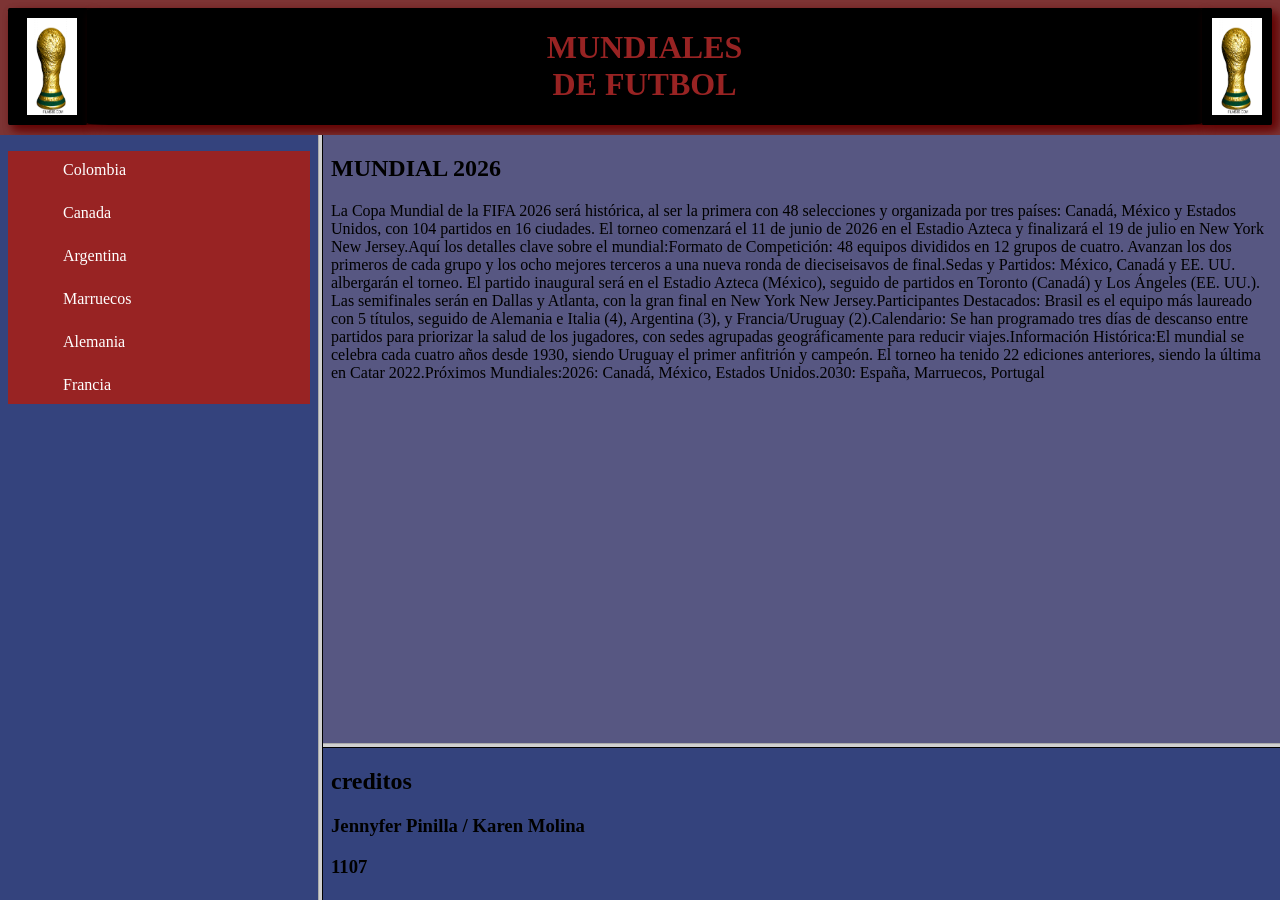
<file: index.html>
<!DOCTYPE html>
<html lang="en">
<head>
    <meta charset="UTF-8">
    <meta name="viewport" content="width=device-width, initial-scale=1.0">
    <title>Document</title>
</head>
<frameset rows="15%, 85%" border="0">
    <frame name="encabezado" src="marcossup.html" scrolling="no"></frame>
    <frameset COLS="25%, 75%" border="5"></frame>
        <frame name="LISTA" src="listado.html" scrolling="no"></frame>
        <frameset rows ="80%, 20%" border="5">
            <frame name="contenido" src="contenido.html" srolling="no"></frame>
        <frame name="pie" src="pie.html" scrolling="si"></frame>
        </frameset>
    </frameset>
</frameset>
</html>
</file>
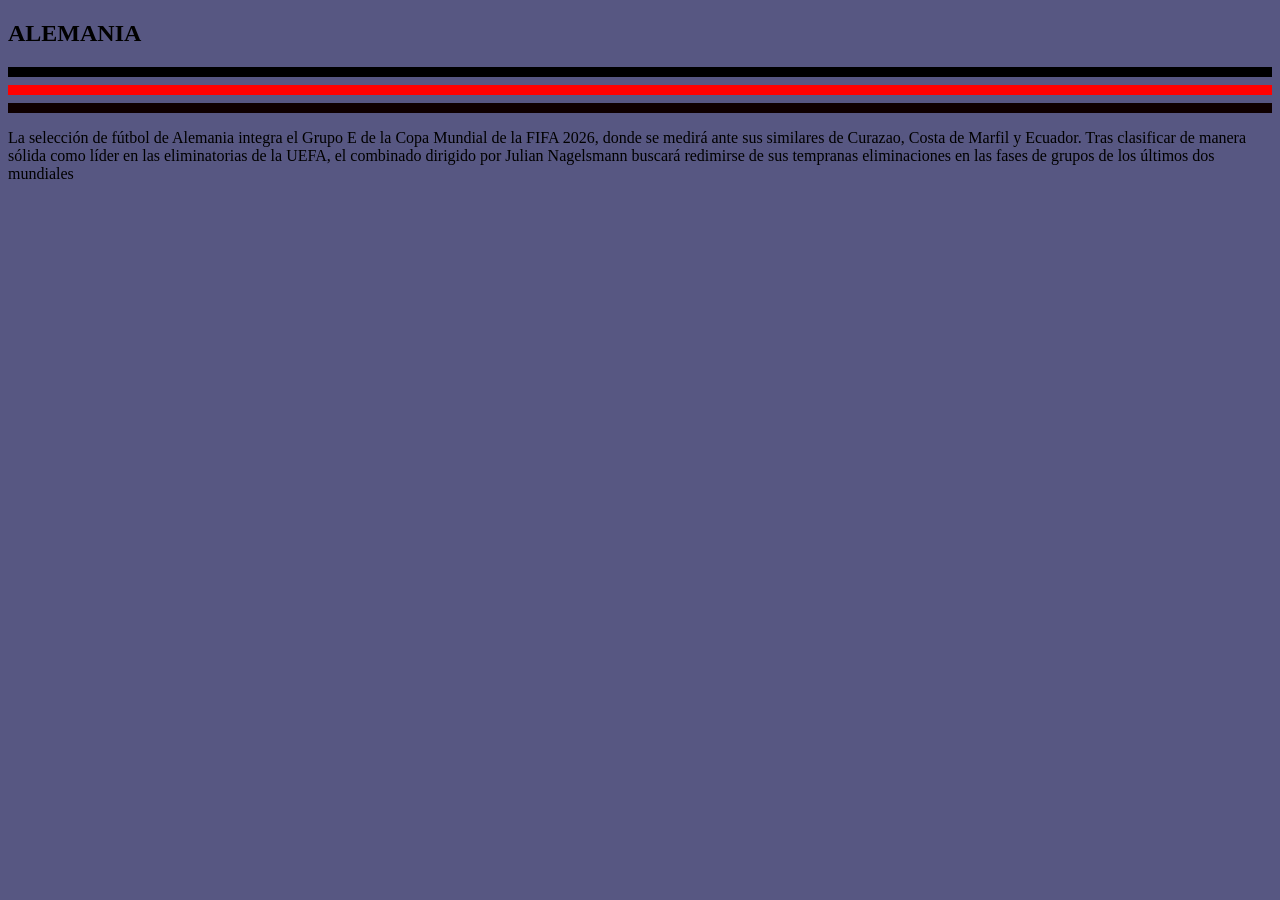
<file: alemania.html>
<!DOCTYPE html>
<html lang="en">
<head>
    <meta charset="UTF-8">
    <meta name="viewport" content="width=device-width, initial-scale=1.0">
    <title>Document</title>
    <link rel="stylesheet" href="contenido.css">
</head>
<body>
   <h2>ALEMANIA</h2>
   <hr color="black" size="10px">
   <hr color="red" size="10px">
   <hr color="yelow" size="10px">
   <p>La selección de fútbol de Alemania integra el Grupo E de la Copa Mundial de la FIFA 2026, donde se medirá ante sus similares de Curazao, Costa de Marfil y Ecuador. Tras clasificar de manera sólida como líder en las eliminatorias de la UEFA, el combinado dirigido por Julian Nagelsmann buscará redimirse de sus tempranas eliminaciones en las fases de grupos de los últimos dos mundiales</p>
<iframe width="560" height="315" src="https://www.youtube.com/embed/F7k793aWLxk?si=lzWlMmQWmJyLgb7C" title="YouTube video player" frameborder="0" allow="accelerometer; autoplay; clipboard-write; encrypted-media; gyroscope; picture-in-picture; web-share" referrerpolicy="strict-origin-when-cross-origin" allowfullscreen></iframe>
</body>
</html>
</file>
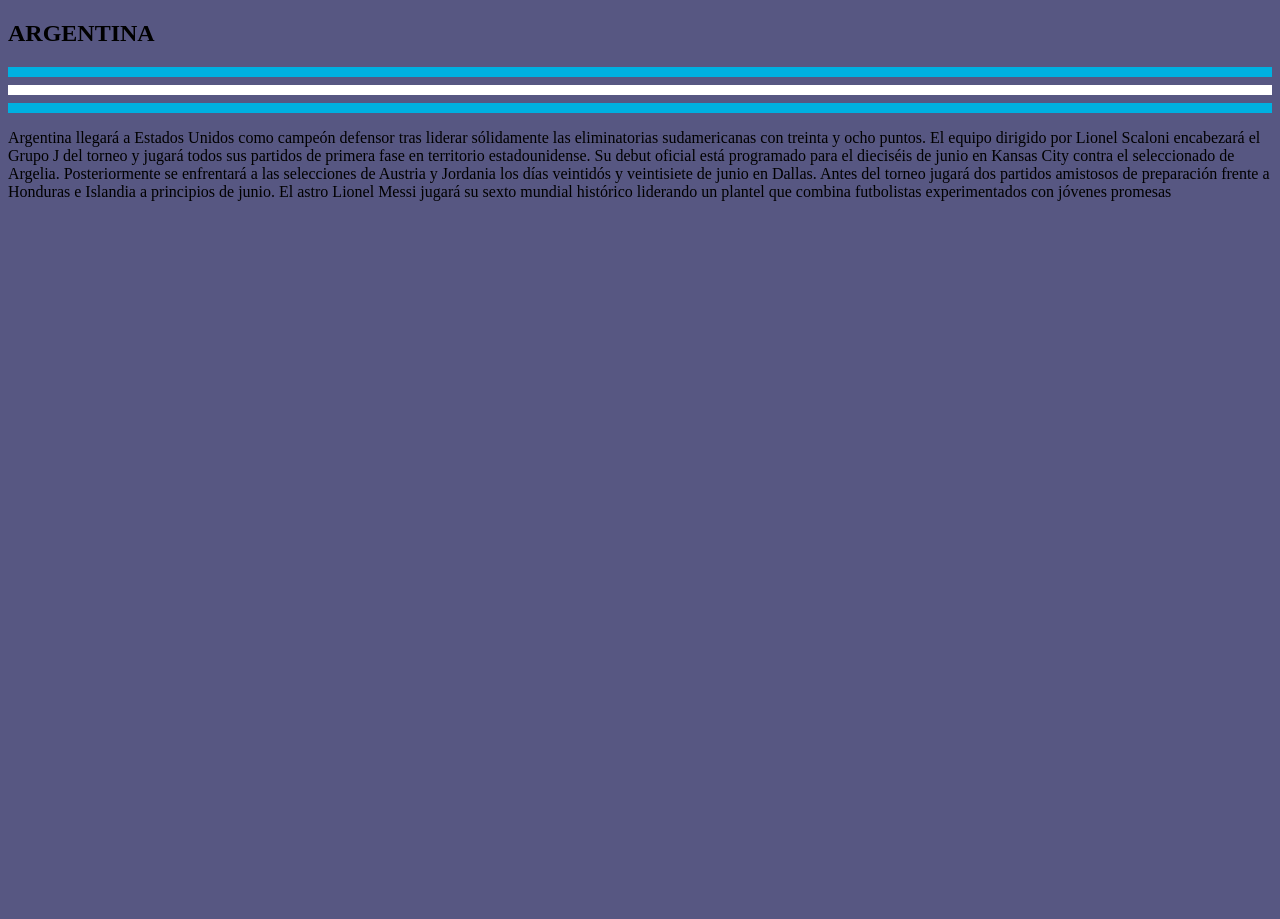
<file: argentina.html>
<!DOCTYPE html>
<html lang="en">
<head>
    <meta charset="UTF-8">
    <meta name="viewport" content="width=device-width, initial-scale=1.0">
    <title>Document</title>
    <link rel="stylesheet" href="contenido.css">
</head>
<body>
    <h2>ARGENTINA</h2>
    <hr color="sky blue" size="10px"> 
    <hr color="white" size="10px">
    <hr color="sky blue" size="10px">
    <p>Argentina llegará a Estados Unidos como campeón defensor tras liderar sólidamente las eliminatorias sudamericanas con treinta y ocho puntos.
El equipo dirigido por Lionel Scaloni encabezará el Grupo J del torneo y jugará todos sus partidos de primera fase en territorio estadounidense.
Su debut oficial está programado para el dieciséis de junio en Kansas City contra el seleccionado de Argelia.
Posteriormente se enfrentará a las selecciones de Austria y Jordania los días veintidós y veintisiete de junio en Dallas.
Antes del torneo jugará dos partidos amistosos de preparación frente a Honduras e Islandia a principios de junio.
El astro Lionel Messi jugará su sexto mundial histórico liderando un plantel que combina futbolistas experimentados con jóvenes promesas</p>
<iframe allow="fullscreen; autoplay; allow-top-navigation-by-user-activation" allowfullscreen width="795" height="690" frameborder="0" src="https://es.educaplay.com/juego/29294607-voces_de_la_albiceleste.html"></iframe>
</body>
</html>
</file>
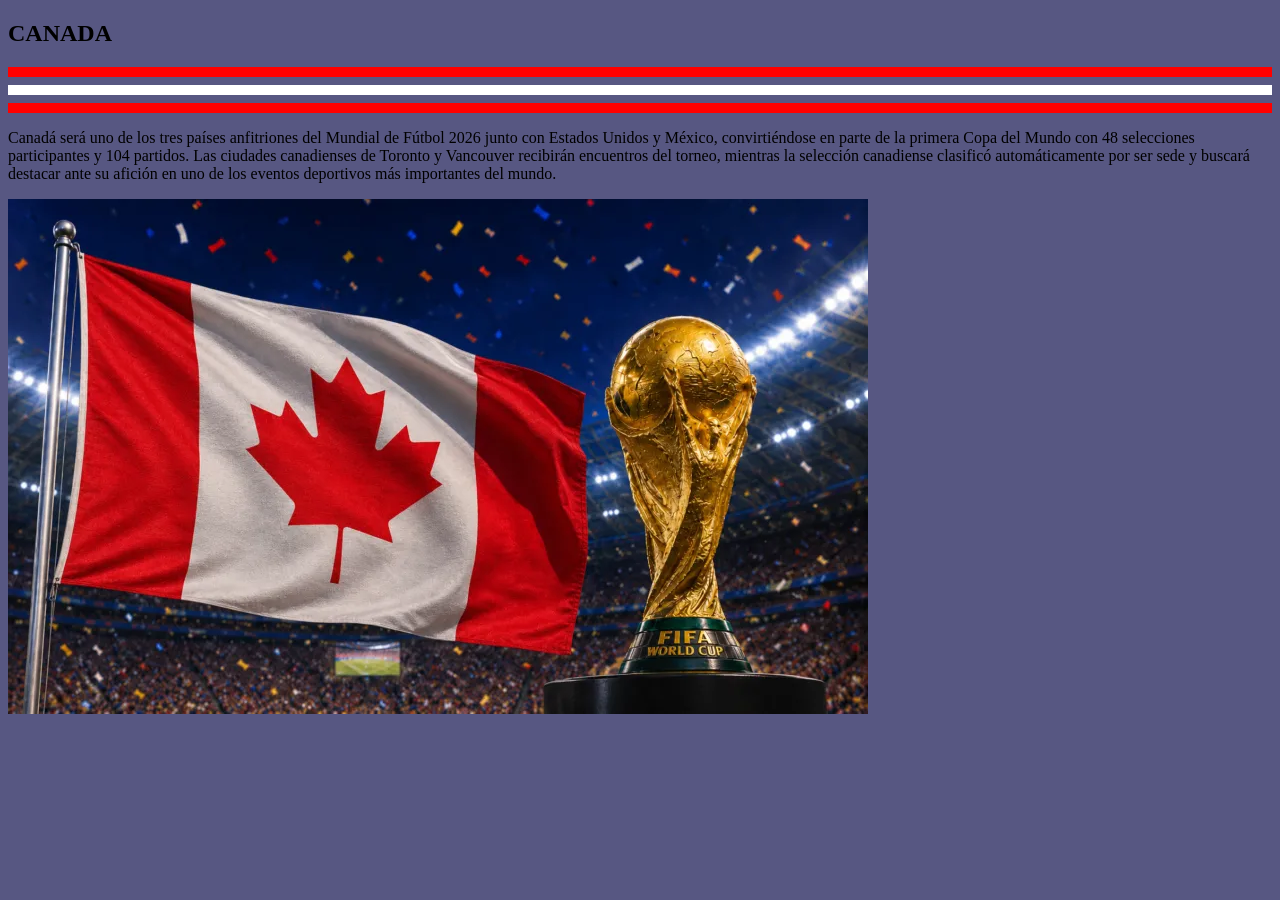
<file: canada.html>
<!DOCTYPE html>
<html lang="en">
<head>
    <meta charset="UTF-8">
    <meta name="viewport" content="width=device-width, initial-scale=1.0">
    <title>Document</title>
    <link rel="stylesheet" href="contenido.css">
</head>
<body>
<h2>CANADA</h2>
<hr color="red" size="10px">
<hr color="white" size="10px">
<hr color="red" size="10px">
<p>Canadá será uno de los tres países anfitriones del Mundial de Fútbol 2026 junto con Estados Unidos y México, convirtiéndose en parte de la primera Copa del Mundo con 48 selecciones participantes y 104 partidos. Las ciudades canadienses de Toronto y Vancouver recibirán encuentros del torneo, mientras la selección canadiense clasificó automáticamente por ser sede y buscará destacar ante su afición en uno de los eventos deportivos más importantes del mundo.
</p>
<img src="canada.webp">
</body>
</html>
</file>
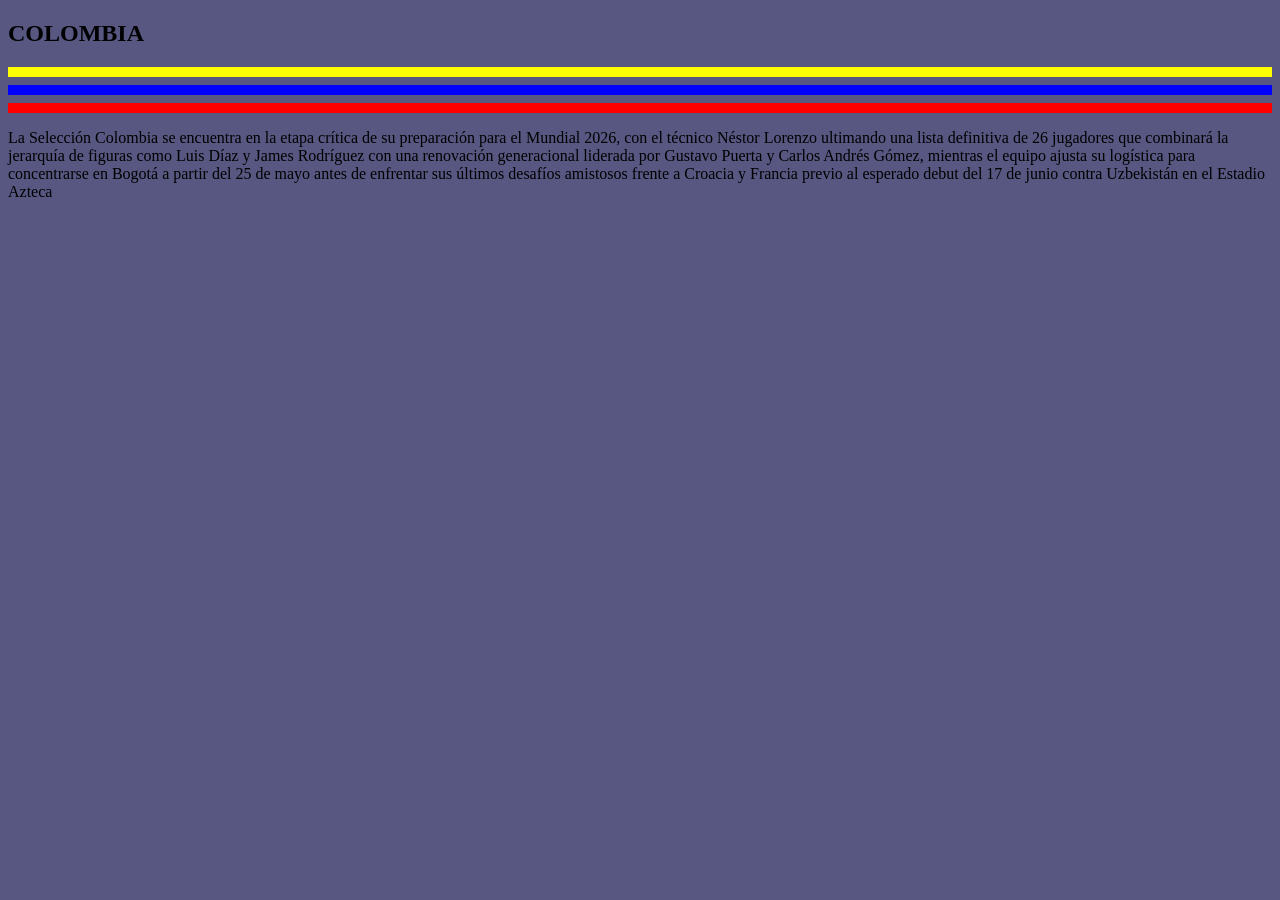
<file: colombia.html>
<!DOCTYPE html>
<html lang="en">
<head>
    <meta charset="UTF-8">
    <meta name="viewport" content="width=device-width, initial-scale">
    <title>Document</title>
    <link rel="stylesheet" href="contenido.css">
</head>
<body>
    <h2>COLOMBIA</h2>
    <hr color="yellow" size="10px">
    <hr color="blue" size="10px">
    <hr color="red" size="10px">
    <P>La Selección Colombia se encuentra en la etapa crítica de su preparación para el Mundial 2026, con el técnico Néstor Lorenzo ultimando una lista definitiva de 26 jugadores que combinará la jerarquía de figuras como Luis Díaz y James Rodríguez con una renovación generacional liderada por Gustavo Puerta y Carlos Andrés Gómez, mientras el equipo ajusta su logística para concentrarse en Bogotá a partir del 25 de mayo antes de enfrentar sus últimos desafíos amistosos frente a Croacia y Francia previo al esperado debut del 17 de junio contra Uzbekistán en el Estadio Azteca</P>
    <iframe width="560" height="315" src="https://www.youtube.com/embed/Kg9YnEmZL6I?si=ju4qpocWVBgU44pm" title="YouTube video player" frameborder="0" allow="accelerometer; autoplay; clipboard-write; encrypted-media; gyroscope; picture-in-picture; web-share" referrerpolicy="strict-origin-when-cross-origin" allowfullscreen></iframe>
</body>

</html>
</file>
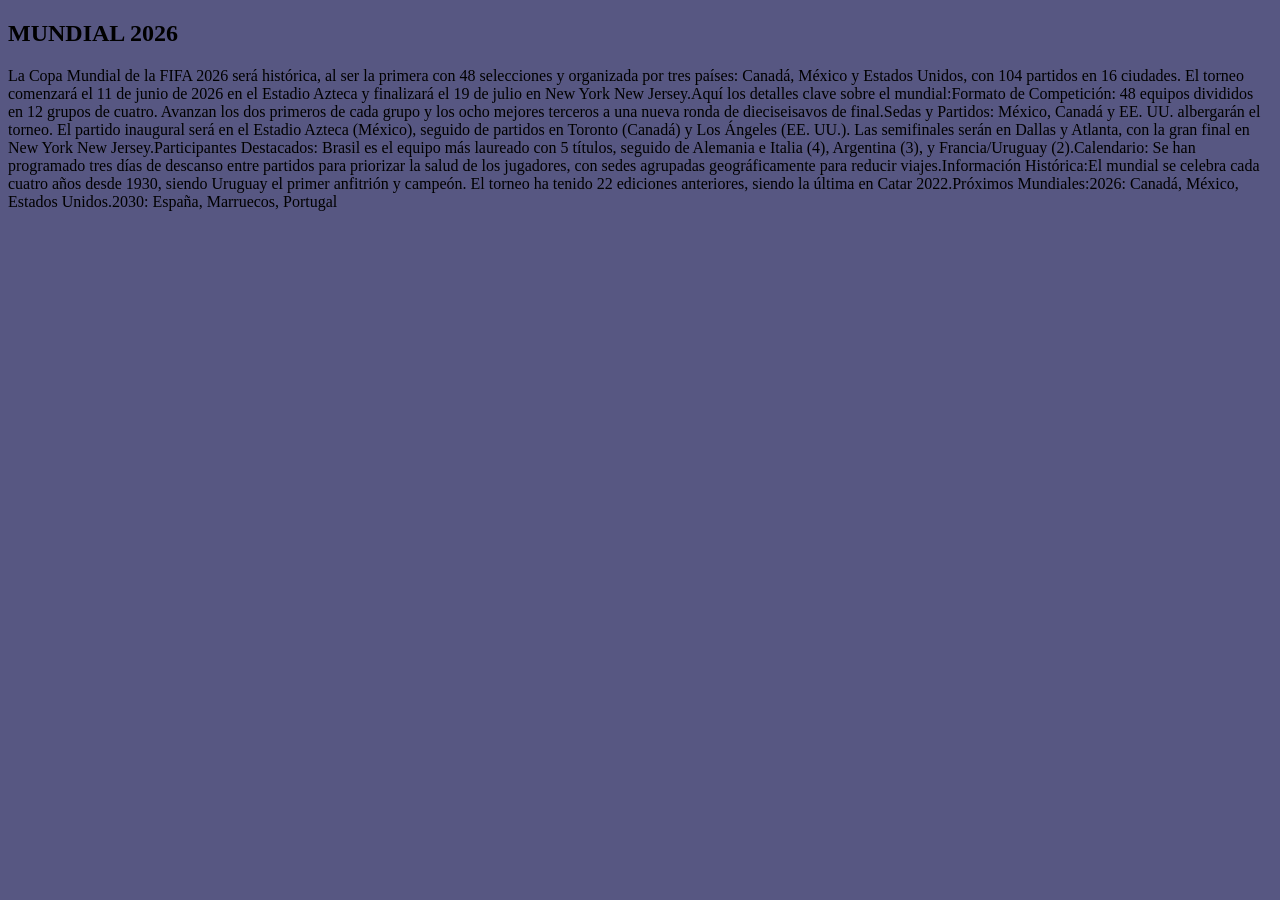
<file: contenido.html>
<!DOCTYPE html>
<html lang="en">
<head>
    <meta charset="UTF-8">
    <meta name="viewport" content="width=device-width, initial-scale=1.0">
    <title>Document</title>
    <link rel="stylesheet" href="contenido.css">
</head>
<body>
    <h2>MUNDIAL 2026</h2>
    <P>La Copa Mundial de la FIFA 2026 será histórica, al ser la primera con 48 selecciones y organizada por tres países: Canadá, México y Estados Unidos, con 104 partidos en 16 ciudades. El torneo comenzará el 11 de junio de 2026 en el Estadio Azteca y finalizará el 19 de julio en New York New Jersey.Aquí los detalles clave sobre el mundial:Formato de Competición: 48 equipos divididos en 12 grupos de cuatro. Avanzan los dos primeros de cada grupo y los ocho mejores terceros a una nueva ronda de dieciseisavos de final.Sedas y Partidos: México, Canadá y EE. UU. albergarán el torneo. El partido inaugural será en el Estadio Azteca (México), seguido de partidos en Toronto (Canadá) y Los Ángeles (EE. UU.). Las semifinales serán en Dallas y Atlanta, con la gran final en New York New Jersey.Participantes Destacados: Brasil es el equipo más laureado con 5 títulos, seguido de Alemania e Italia (4), Argentina (3), y Francia/Uruguay (2).Calendario: Se han programado tres días de descanso entre partidos para priorizar la salud de los jugadores, con sedes agrupadas geográficamente para reducir viajes.Información Histórica:El mundial se celebra cada cuatro años desde 1930, siendo Uruguay el primer anfitrión y campeón. El torneo ha tenido 22 ediciones anteriores, siendo la última en Catar 2022.Próximos Mundiales:2026: Canadá, México, Estados Unidos.2030: España, Marruecos, Portugal</P>
</body>
</html>
</file>
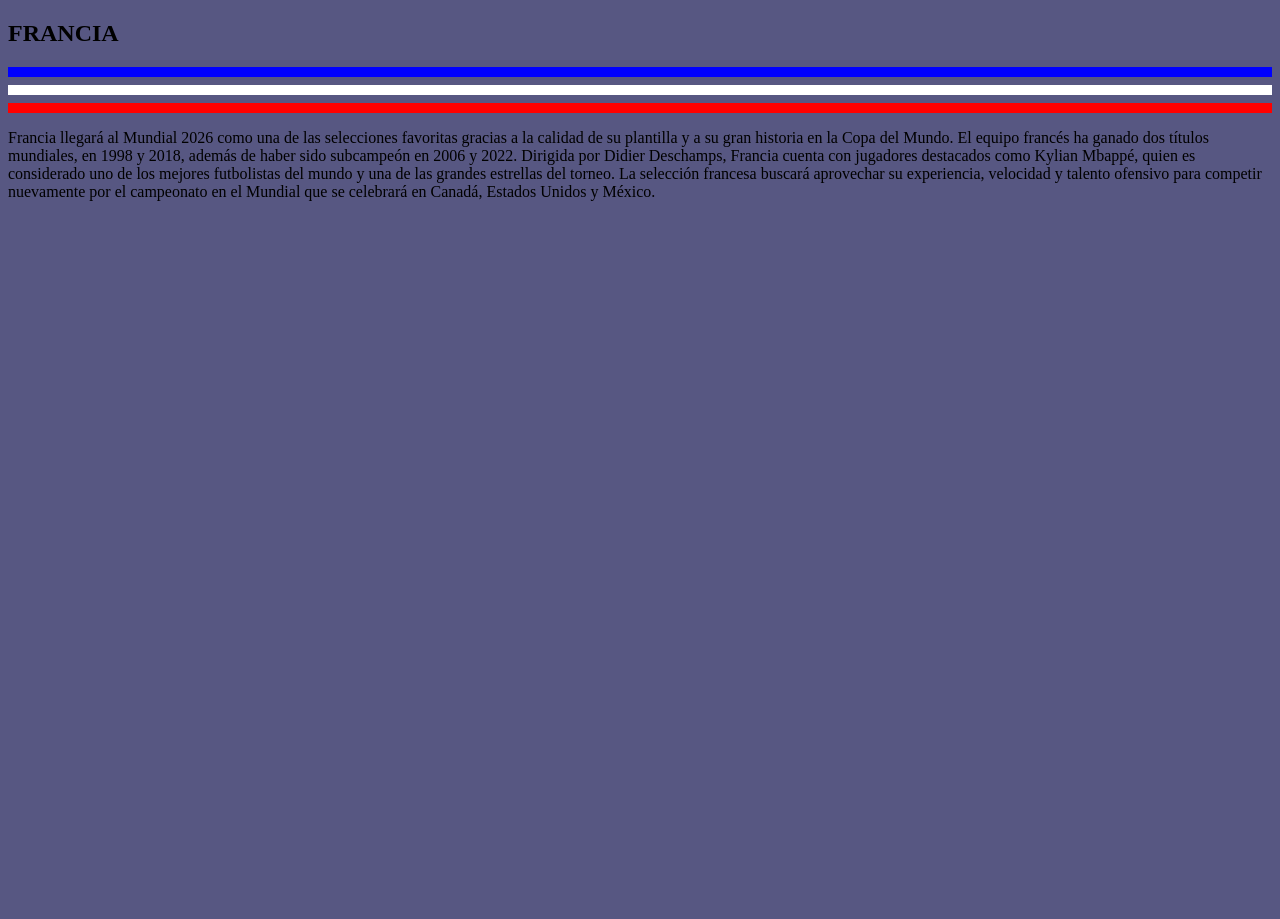
<file: francia.html>
<!DOCTYPE html>
<html lang="en">
<head>
    <meta charset="UTF-8">
    <meta name="viewport" content="width=device-width, initial-scale=1.0">
    <title>Document</title>
    <link rel="stylesheet" href="contenido.css">
</head>
<body>
    <h2>FRANCIA</h2>
    <hr color="blue" size="10px">
    <hr color="white" size="10px">
    <hr color="red" size="10px">
    <p>Francia llegará al Mundial 2026 como una de las selecciones favoritas gracias a la calidad de su plantilla y a su gran historia en la Copa del Mundo. El equipo francés ha ganado dos títulos mundiales, en 1998 y 2018, además de haber sido subcampeón en 2006 y 2022. Dirigida por Didier Deschamps, Francia cuenta con jugadores destacados como Kylian Mbappé, quien es considerado uno de los mejores futbolistas del mundo y una de las grandes estrellas del torneo. La selección francesa buscará aprovechar su experiencia, velocidad y talento ofensivo para competir nuevamente por el campeonato en el Mundial que se celebrará en Canadá, Estados Unidos y México.
</p>
<iframe allow="fullscreen; autoplay; allow-top-navigation-by-user-activation" allowfullscreen width="795" height="690" frameborder="0" src="https://es.educaplay.com/juego/29295041-francia_y_mundial_2026.html"></iframe>
</body>
</body>
</html>
</file>
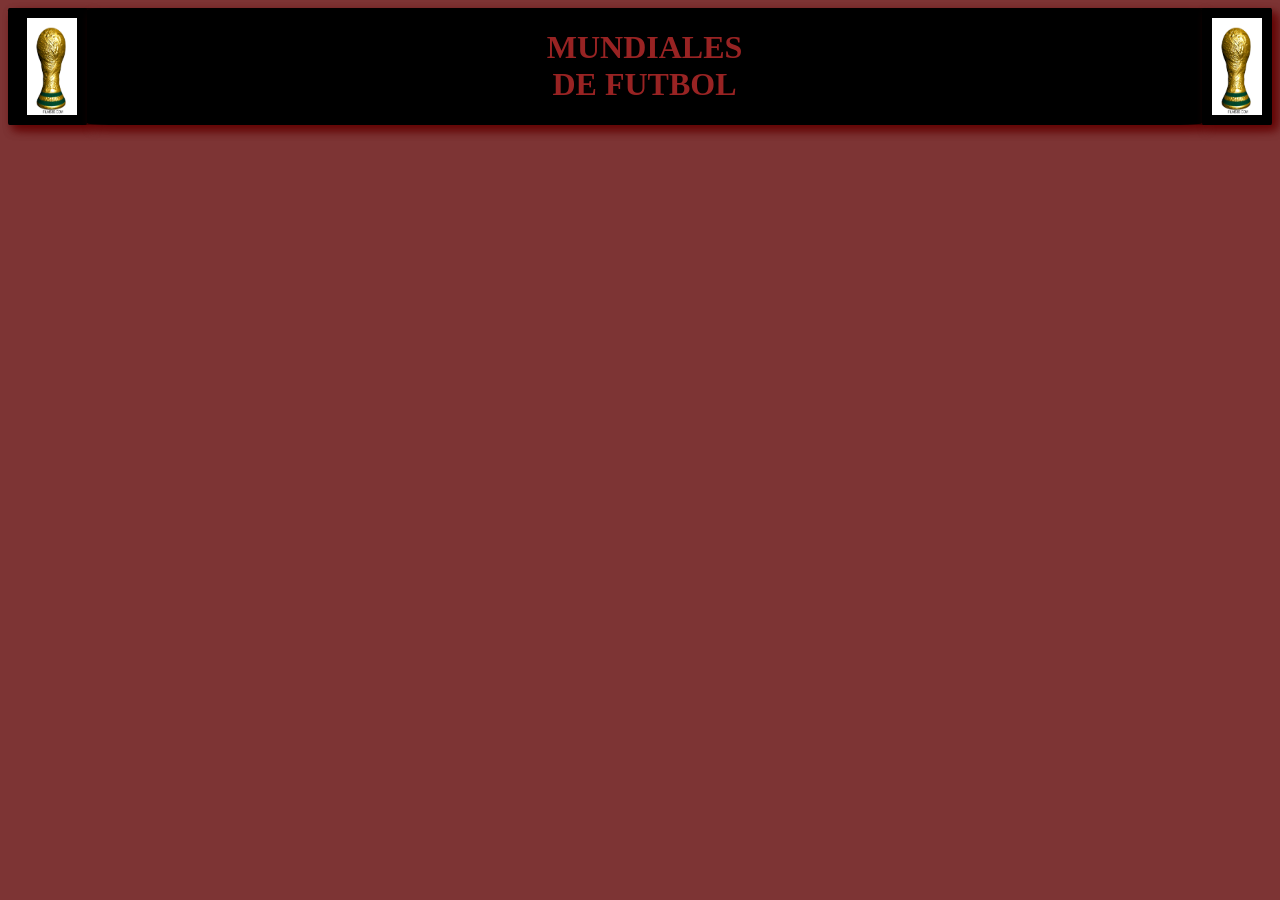
<file: marcossup.html>
<!DOCTYPE html>
<html lang="en">
<head>
    <meta charset="UTF-8">
    <meta name="viewport" content="width=device-width, initial-scale=1.0">
    <title> </title>
    <link rel="stylesheet" href="estilos.css">
</head>
<body bgcolor="#7D3434">
    <div>
            <div class="imgtitulo">
            ><img src="UfEk.gif">
    </div>
        <div class="titulo">
        <h1>MUNDIALES DE FUTBOL</h1>
    </div> 
    <div class="imgtitulo">
        <img src="UfEk.gif">
    </div>
</div>
</body>
</html>
</file>
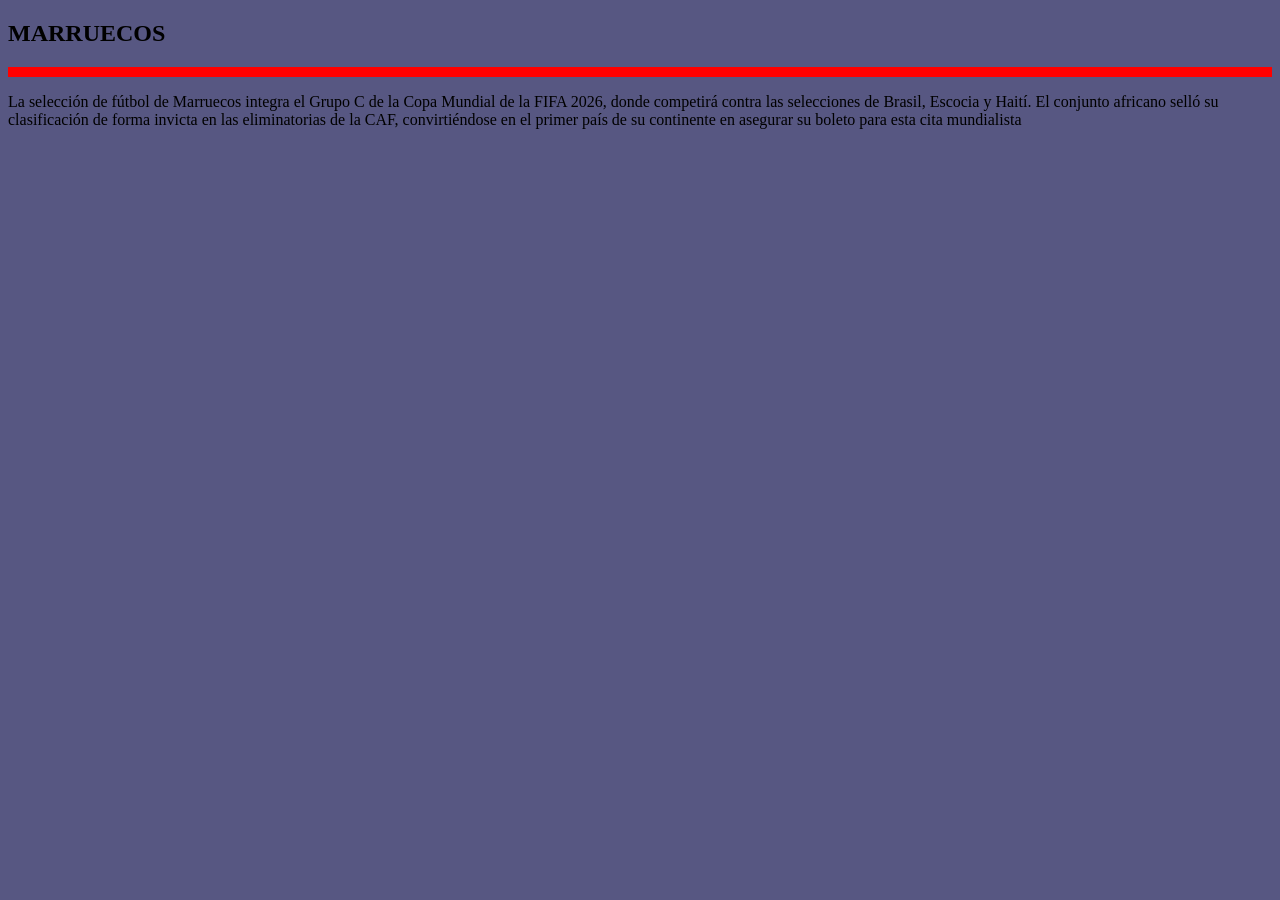
<file: marruecos.html>
<!DOCTYPE html>
<html lang="en">
<head>
    <meta charset="UTF-8">
    <meta name="viewport" content="width=device-width, initial-scale=1.0">
    <title>Document</title>
    <link rel="stylesheet" href="contenido.css">
</head>
<body>
   <h2>MARRUECOS</h2> 
   <hr color="red" size="10px">
   <p>La selección de fútbol de Marruecos integra el Grupo C de la Copa Mundial de la FIFA 2026, donde competirá contra las selecciones de Brasil, Escocia y Haití. El conjunto africano selló su clasificación de forma invicta en las eliminatorias de la CAF, convirtiéndose en el primer país de su continente en asegurar su boleto para esta cita mundialista</p>
<iframe allow="fullscreen; autoplay; allow-top-navigation-by-user-activation" allowfullscreen width="795" height="690" frameborder="0" src="https://es.educaplay.com/juego/29294840-marruecos_en_el_mundial_2026.html"></iframe>
</body>
</html>
</file>
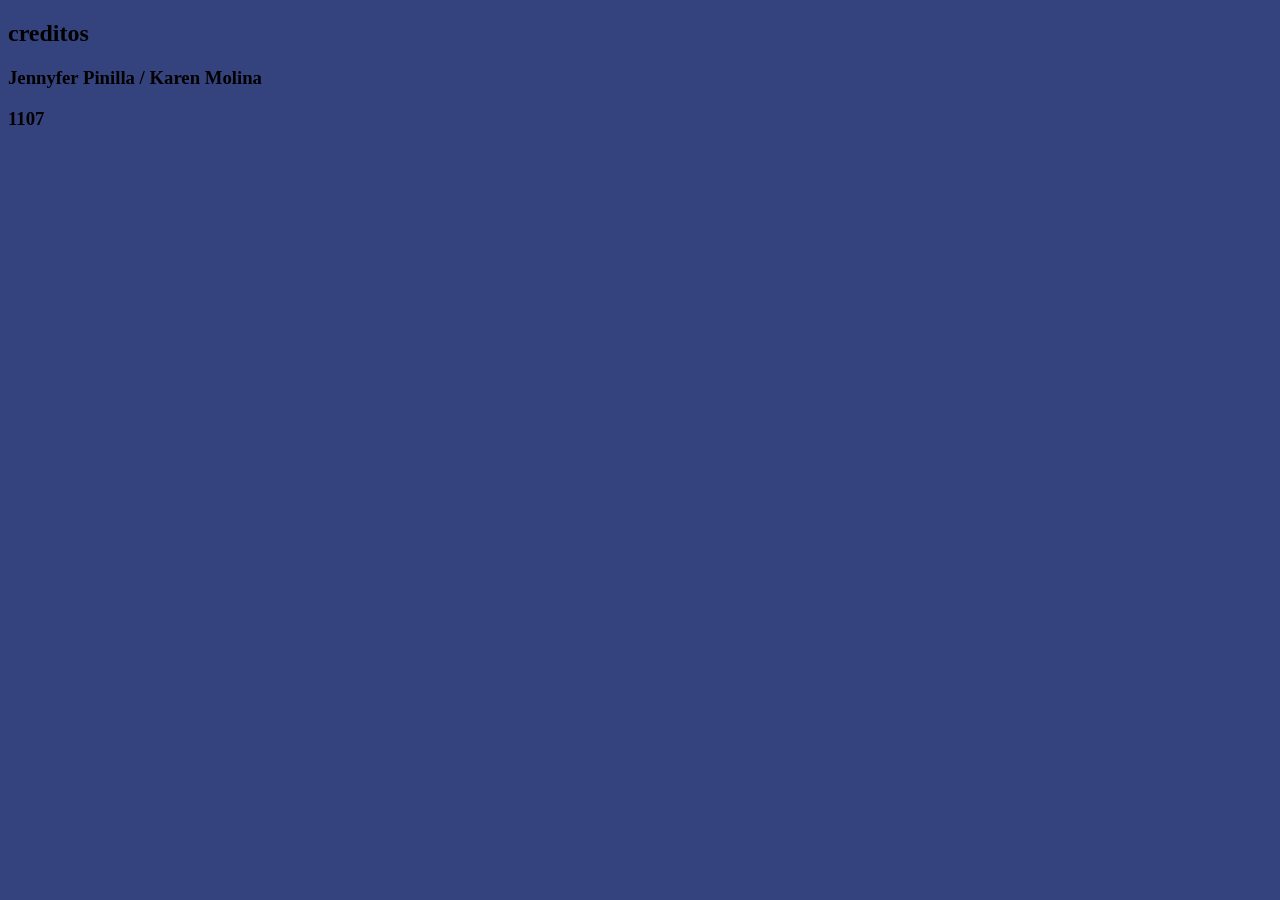
<file: pie.html>
<!DOCTYPE html>
<html lang="en">
<head>
    <meta charset="UTF-8">
    <meta name="viewport" content="width=device-width">
    <title>Document</title>
</head>
<body bgcolor="#34437D">
    <h2>creditos</h2>
    <h3>Jennyfer Pinilla / Karen Molina</h3>
    <h3>1107</h3> 
</body>
</html>
</file>
<file: contenido.css>
body{
    background-color: rgba(23, 23, 83, 0.723);
}
</file>
<file: estilos.css>
div{
display:flex;
flex-direction: row;
background: #000000;
border-radius: 2%;
box-shadow: 5px 5px 10px #620303c6;
}

h1{
    text-align:center;
    color:rgb(152, 35, 35);
    font-family:Cambria, Cochin, Georgia, Times, 'Times New Roman', serif;
}
.imgtitulo{
    padding: 10px ;
}
img{
    width: 50px;
}
.titulo{
    text-align: center;
    padding-left: 35% ;
    padding-right: 35% ;
}
.menu{
    background: rgb(152, 35, 35);
}
.menu a {
    text-decoration: none;
    color: rgb(255, 255, 255);
    display: block;
    padding: 10px;
    margin: 5px;
}
.menu ul{
    list-style: none;
}
.menu li{
    position: relative;
}
.menu ul li a:hover{
    background-color: black;
}
</file>
